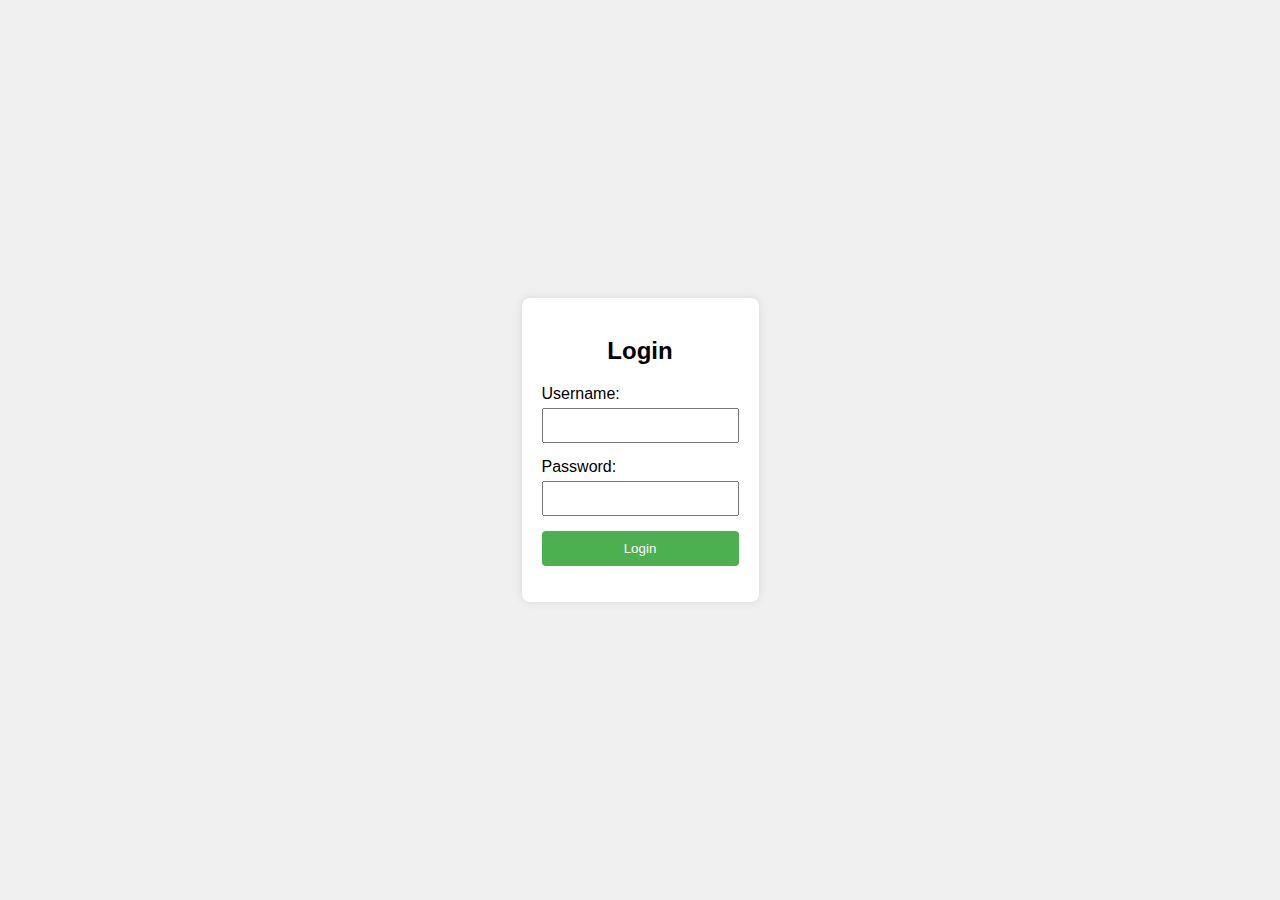
<file: index.html>
<!DOCTYPE html>
<html lang="en">
<head>
    <meta charset="UTF-8">
    <meta name="viewport" content="width=device-width, initial-scale=1.0">
    <title>Login Form</title>
    <link rel="stylesheet" href="styles.css">
</head>
<body>
    <div class="login-container">
        <h2>Login</h2>
        <form id="loginForm">
            <div class="form-group">
                <label for="username">Username:</label>
                <input type="text" id="username" name="username" required>
            </div>
            <div class="form-group">
                <label for="password">Password:</label>
                <input type="password" id="password" name="password" required>
            </div>
            <button type="submit">Login</button>
        </form>
        <p id="message"></p>
    </div>
    <script src="login_validation.js"></script>
</body>
</html>
</file>
<file: styles.css>
body {
    font-family: Arial, sans-serif;
    background-color: #f0f0f0;
    display: flex;
    justify-content: center;
    align-items: center;
    height: 100vh;
    margin: 0;
}

.login-container {
    background-color: #fff;
    padding: 20px;
    border-radius: 8px;
    box-shadow: 0 0 10px rgba(0, 0, 0, 0.1);
}

h2 {
    margin-bottom: 20px;
    text-align: center;
}

.form-group {
    margin-bottom: 15px;
}

label {
    display: block;
    margin-bottom: 5px;
}

input {
    width: 100%;
    padding: 8px;
    box-sizing: border-box;
}

button {
    width: 100%;
    padding: 10px;
    background-color: #4CAF50;
    color: white;
    border: none;
    border-radius: 4px;
    cursor: pointer;
}

button:hover {
    background-color: #45a049;
}

#message {
    margin-top: 15px;
    text-align: center;
    color: red;
}
</file>
